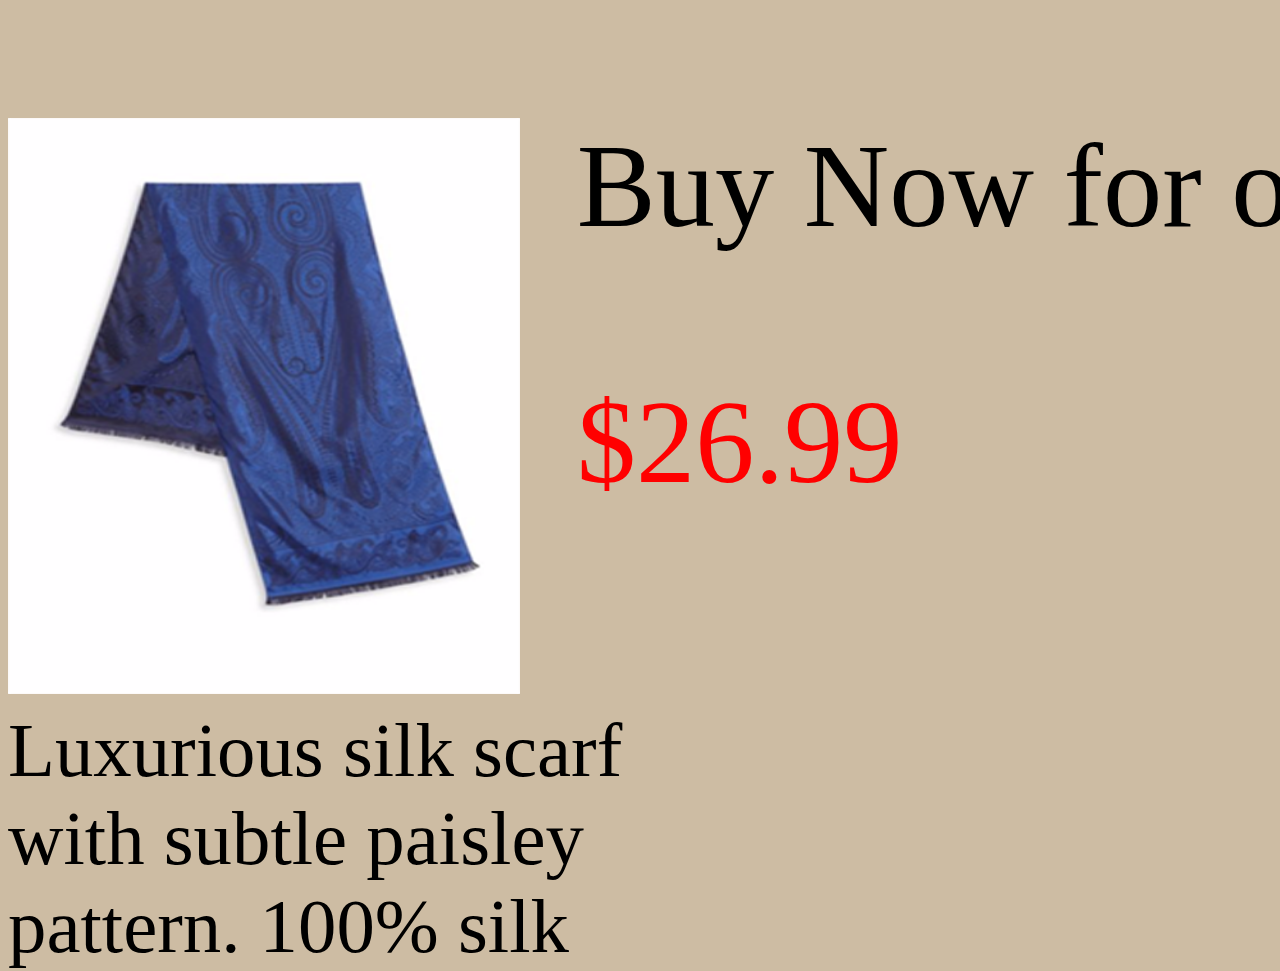
<file: etro_scarf.html>
<!DOCTYPE html>
<html lang="en">
  <head>
    <title>Etro Scarf</title>
    <meta charset="utf-8"> 
    <link rel="stylesheet" type="text/css" href="styles/page_items.css">
  </head>
  <body>
    <img srcset="images/etro-300.png 250w, images/etro-400.png 400w, images/etro-800.png 800w"
         sizes="(max-width: 800px) 250px, (max-width: 1600px) 400px, (min-width:1601px) 800px" alt="blue scarf"
         src="images/etro-400.png">
    <h1></h1>
    <script src="#"></script>
    <section class="byNow"><p>Buy Now for only: </p>
                            <p class="prices">$26.99</p></section>
    <p class="description">Luxurious silk scarf with subtle paisley pattern. 100% silk</p>

<p> </p>
  </body>
  
</html>
</file>
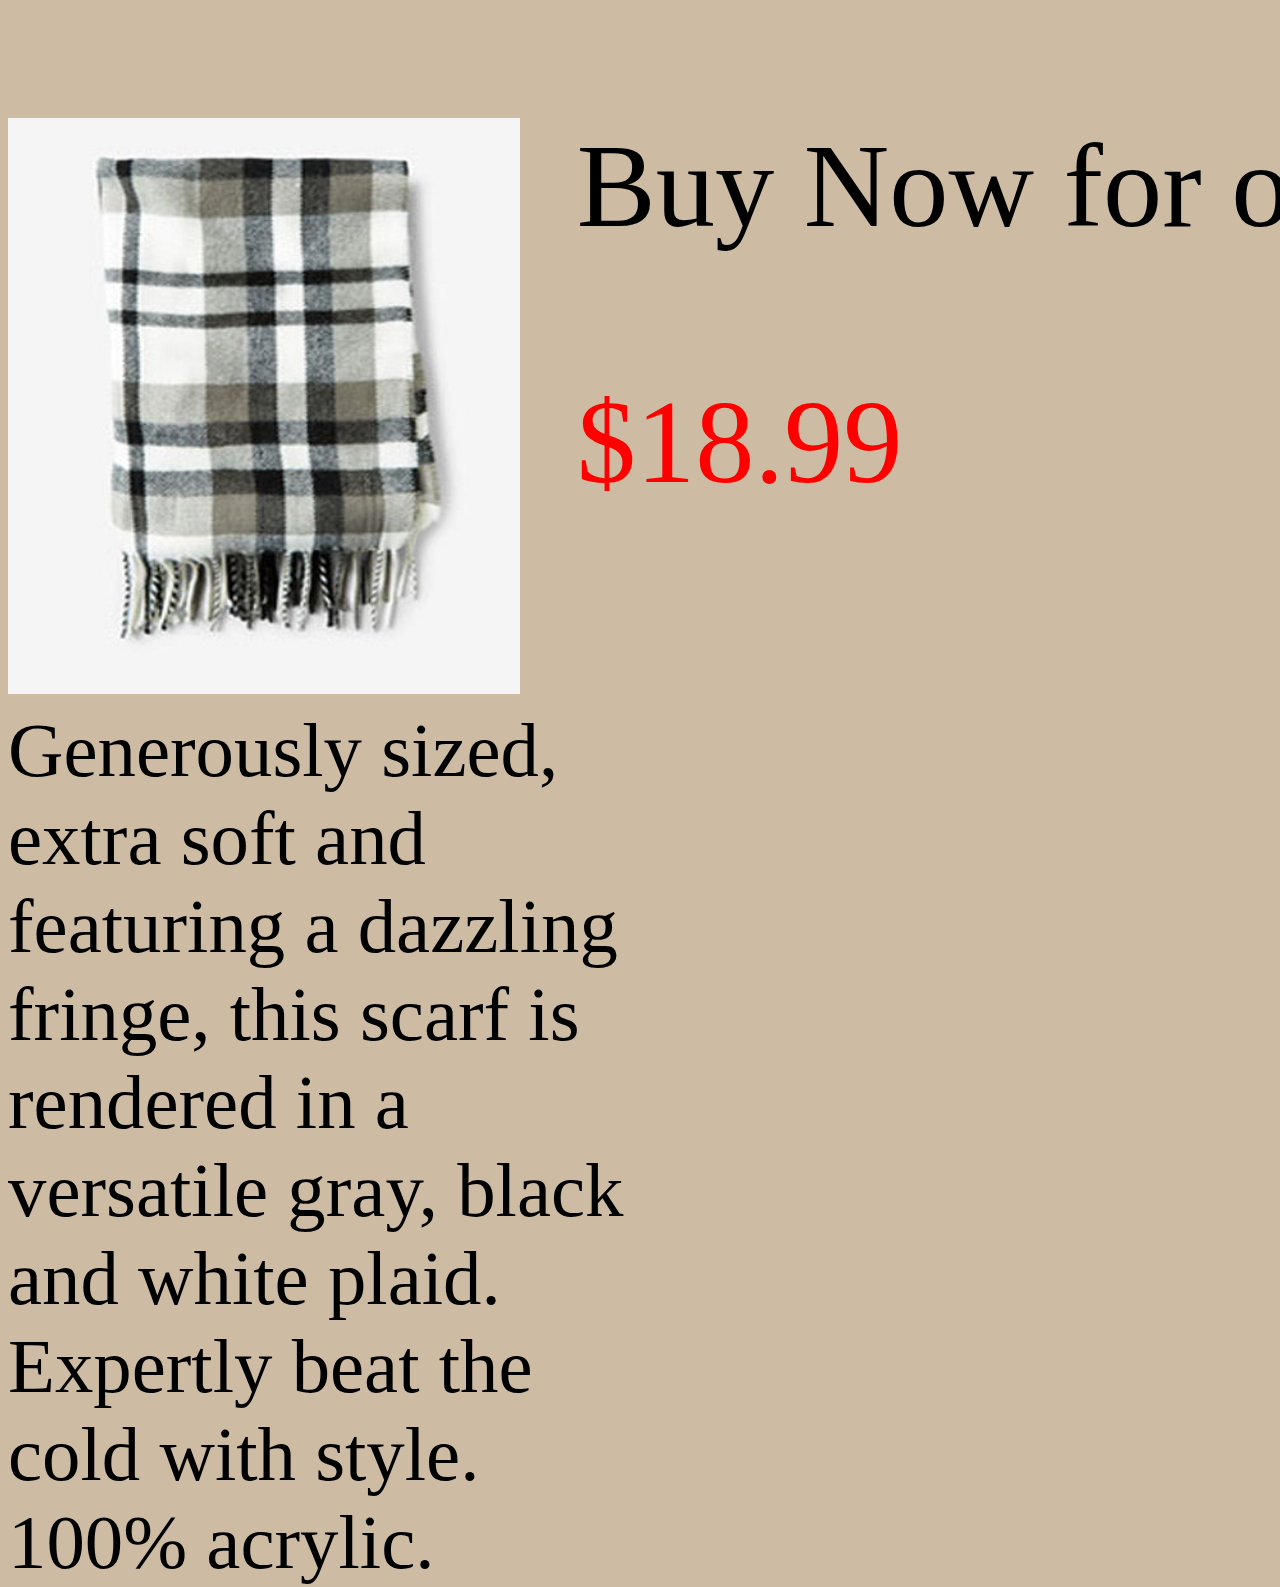
<file: Fringed-plaid_scarf.html>
<!DOCTYPE html>
<html lang="en">
  <head>
    <title>Fringed plaid scarf</title>
    <meta charset="utf-8">
    <link rel="stylesheet" type="text/css" href="styles/page_items.css">
  </head>
  <body>
     <img srcset= "images/fringed-plaid.jpeg 250w, images/fringed-plaid-400.jpg 400w, images/fringed-plaid-800.jpg 800w"
         sizes="(max-width: 800px) 250px, (max-width: 1600px) 400px, (min-width: 1601px) 800px"
          src="images/fringed-plaid-400.jpg" alt="fringed scarf">
    <h1></h1>
    <script src="#"></script>
      <section class="byNow"><p>Buy Now for only: </p>
   <p class="prices">$18.99</p></section>
    <p class="description">
     Generously sized, extra soft and featuring a dazzling fringe, this scarf is rendered in a versatile gray, black and white plaid. Expertly beat the cold with style. 100% acrylic.</p>
<p> </p>
  </body>
</html>
</file>
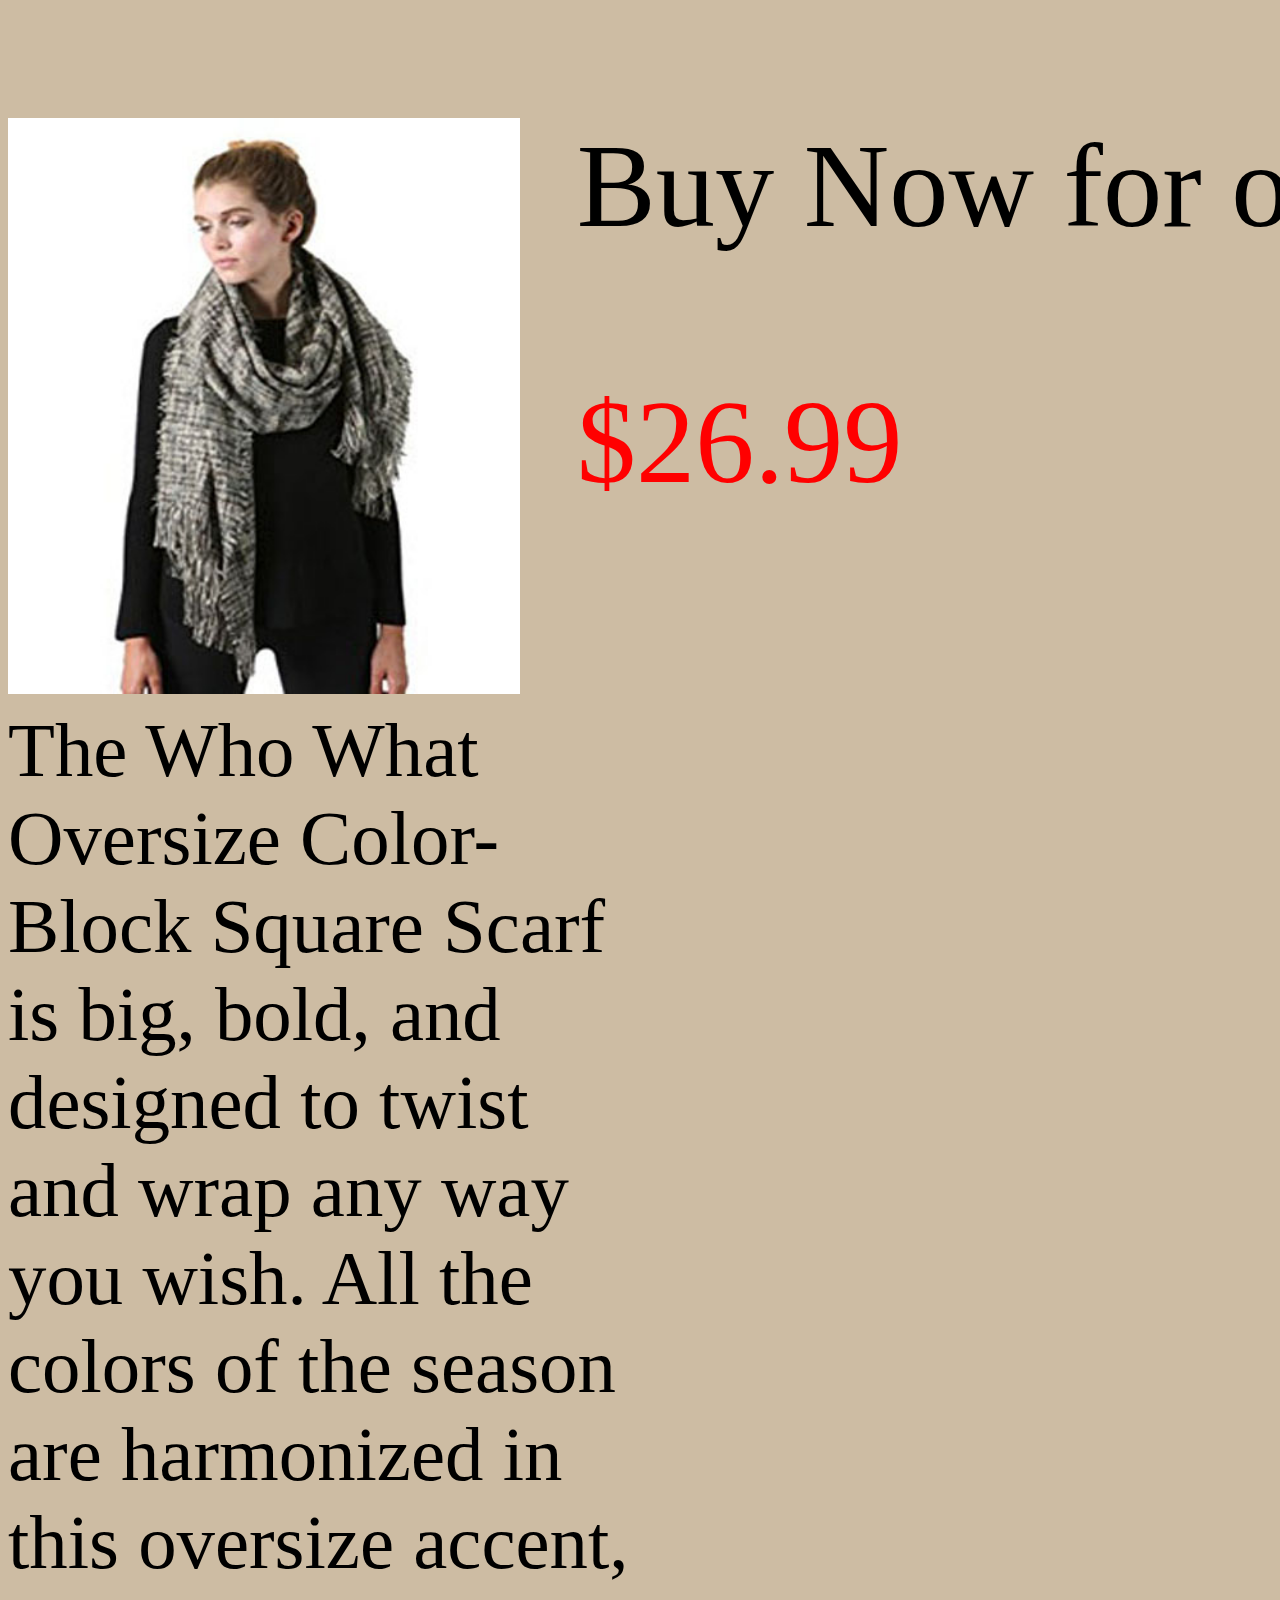
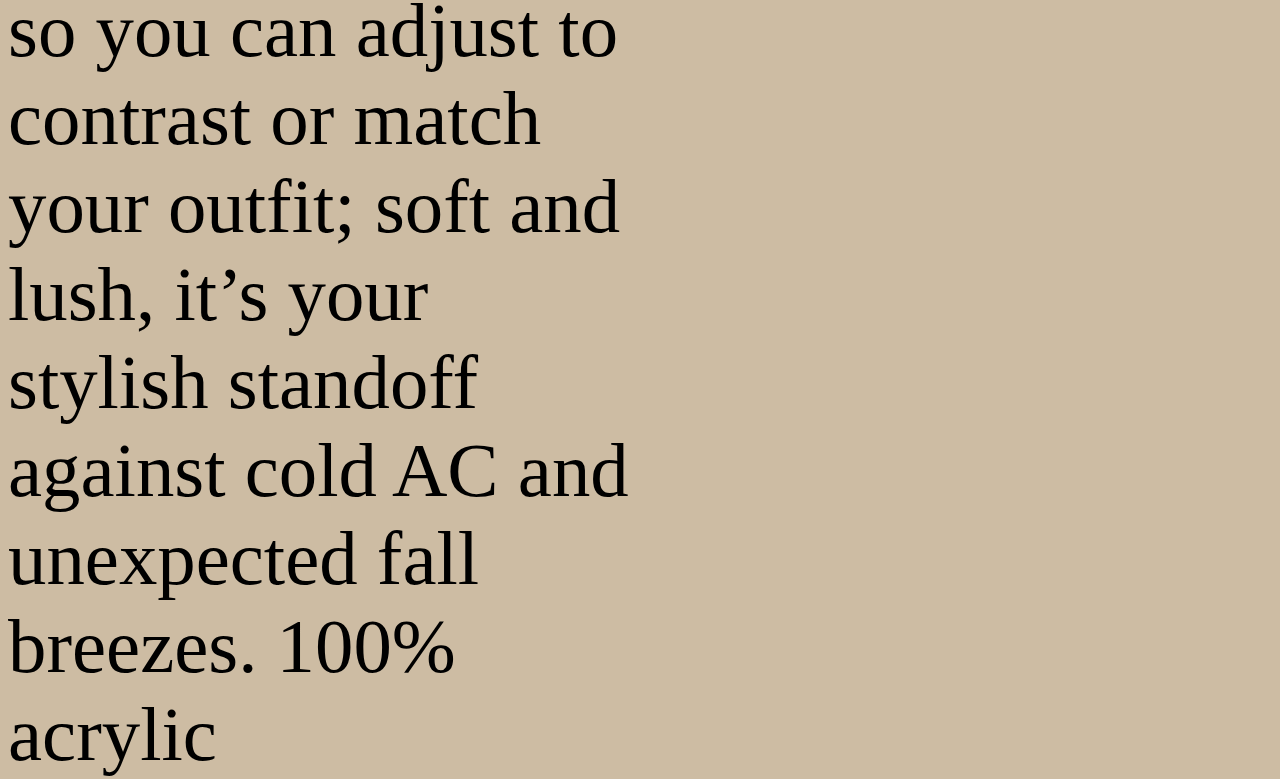
<file: grey-shredd_scarf.html>
<!DOCTYPE html>
<html lang="en">
  <head>
    <title>Grey Shredd</title>
    <meta charset="utf-8">
     <link rel="stylesheet" type="text/css" href="styles/page_items.css">
  </head>
  <body>
    <img srcset="images/grey_shredd.jpg 250w, images/grey_shredd-400.jpg 400w, images/grey_shredd-800.jpg 800w"
         sizes="(max-width: 800px) 250px, (max-width: 1600px) 400px, (max-width: 1601px) 800px"
         src="images/grey_shredd-400.jpg" alt="black and white scarf">
    <h1></h1>
    <script src="#"></script>
    <section class="byNow">
      <p>Buy Now for only: </p>
                            <p class="prices">$26.99</p></section>
    <p class="description">The Who What Oversize Color-Block Square Scarf is big, bold, and designed to twist and wrap any way you wish. All the colors of the season are harmonized in this oversize accent, so you can adjust to contrast or match your outfit; soft and lush, it’s your stylish standoff against cold AC and unexpected fall breezes. 100% acrylic</p>
<p> </p>
  </body>
  
</html>
</file>
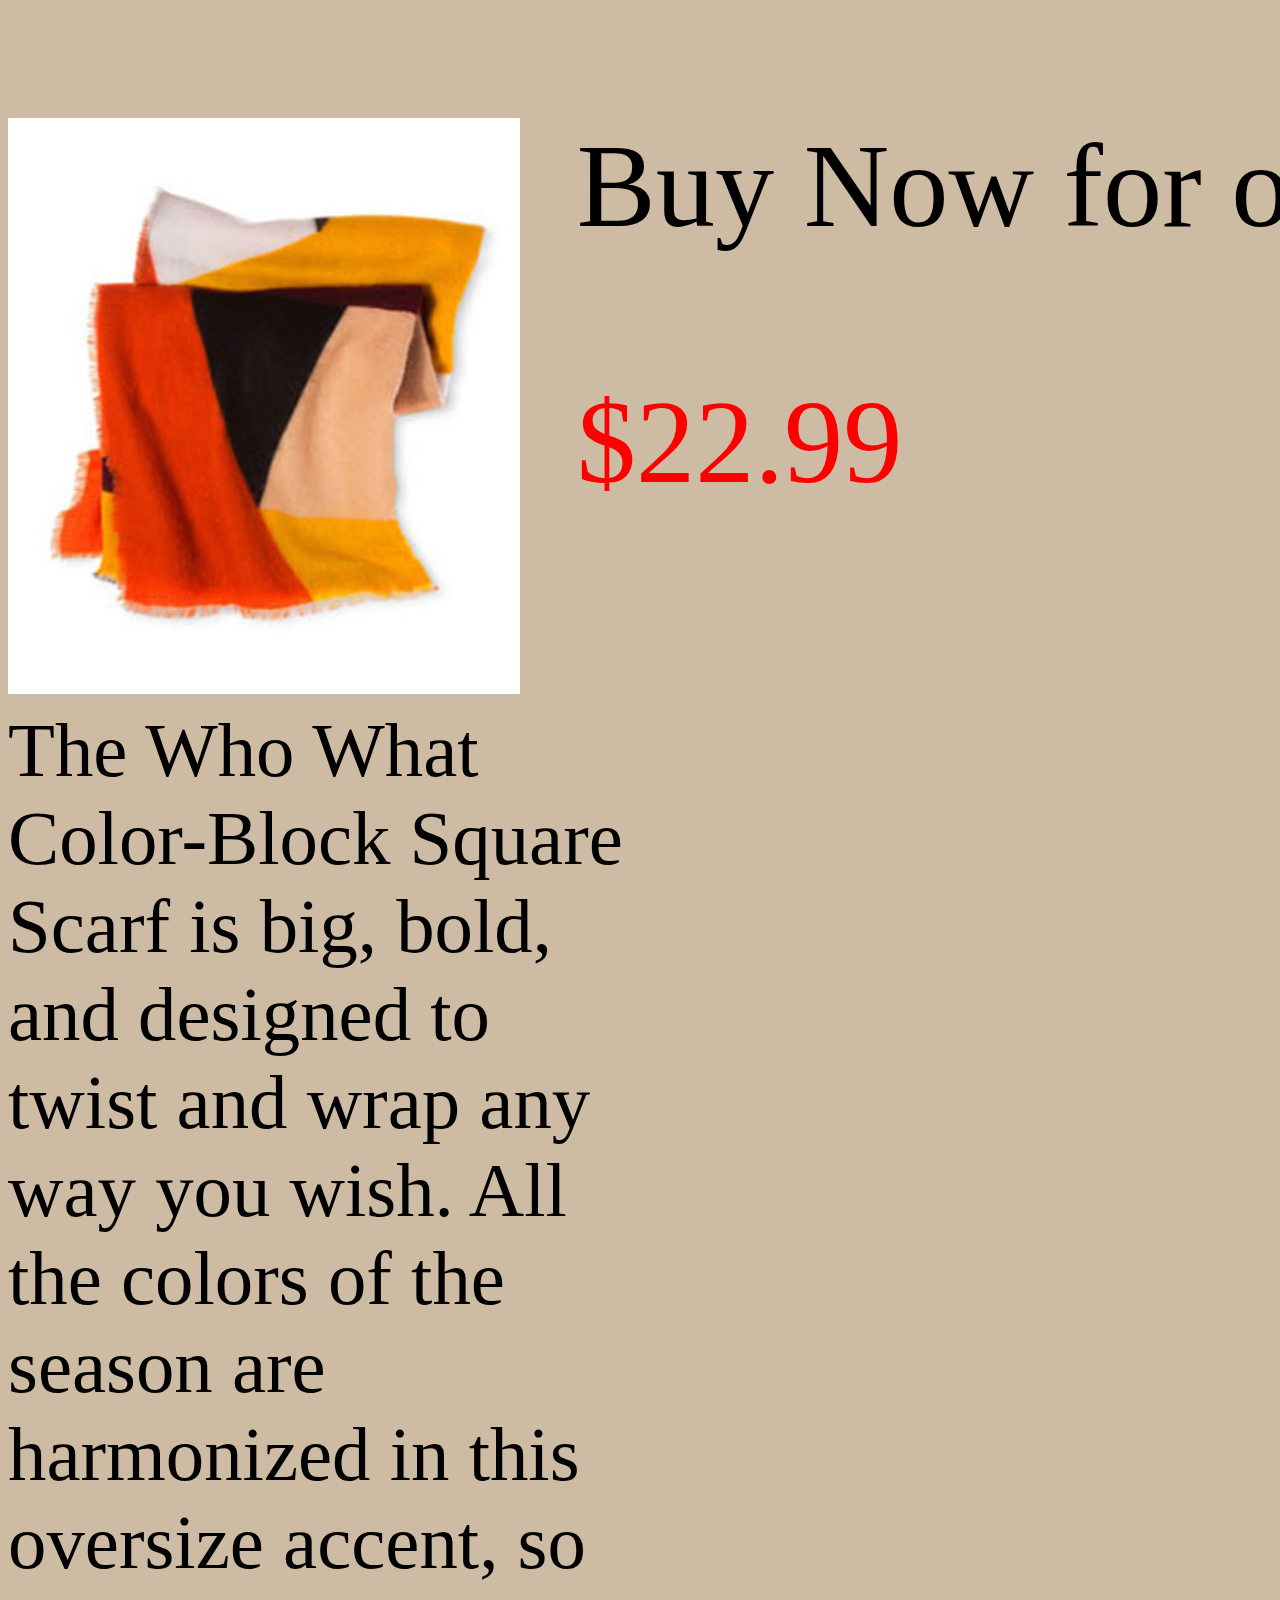
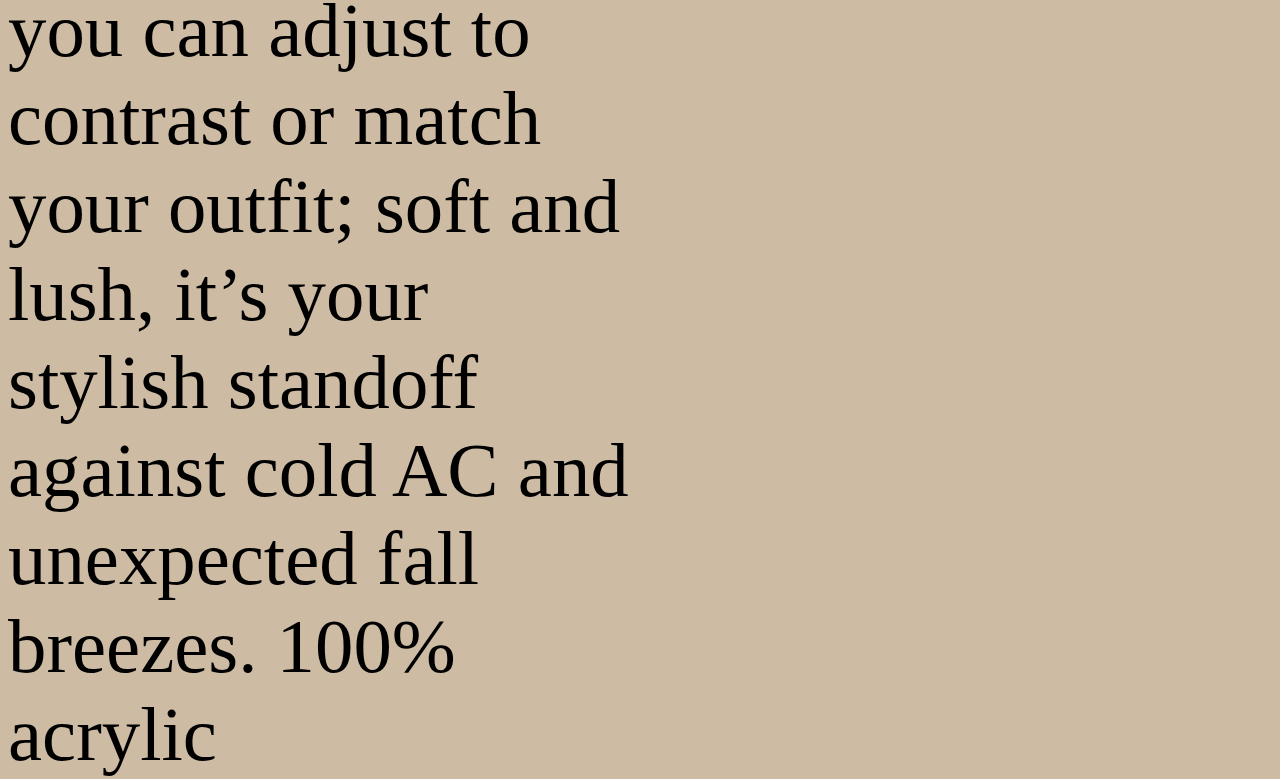
<file: multi-color_scarf.html>
<!DOCTYPE html>
<html lang="en">
  <head>
    <title>Multi-color scarf</title>
    <meta charset="utf-8"> 
     <link rel="stylesheet" type="text/css" href="styles/page_items.css">
  </head>
  <body>
    <img srcset="images/multi-color.jpeg 250w, images/multi-color-400.jpg 400w, images/multi-color-800.jpg 800w"
         sizes="(max-width: 800px) 250px, (max-width: 1600px) 400px, (min-width:1601px) 800px" alt="red, black and orange scarf"
         src="images/multi-color-400.jpg">
    <h1></h1>
    <script src="#"></script>
     <section class="byNow"><p>Buy Now for only: </p>
                            <p class="prices">$22.99</p></section>
    <p class="description">The Who What  Color-Block Square Scarf is big, bold, and designed to twist and wrap any way you wish. All the colors of the season are harmonized in this oversize accent, so you can adjust to contrast or match your outfit; soft and lush, it’s your stylish standoff against cold AC and unexpected fall breezes. 100% acrylic</p>


<p> </p>
  </body>
  
</html>
</file>
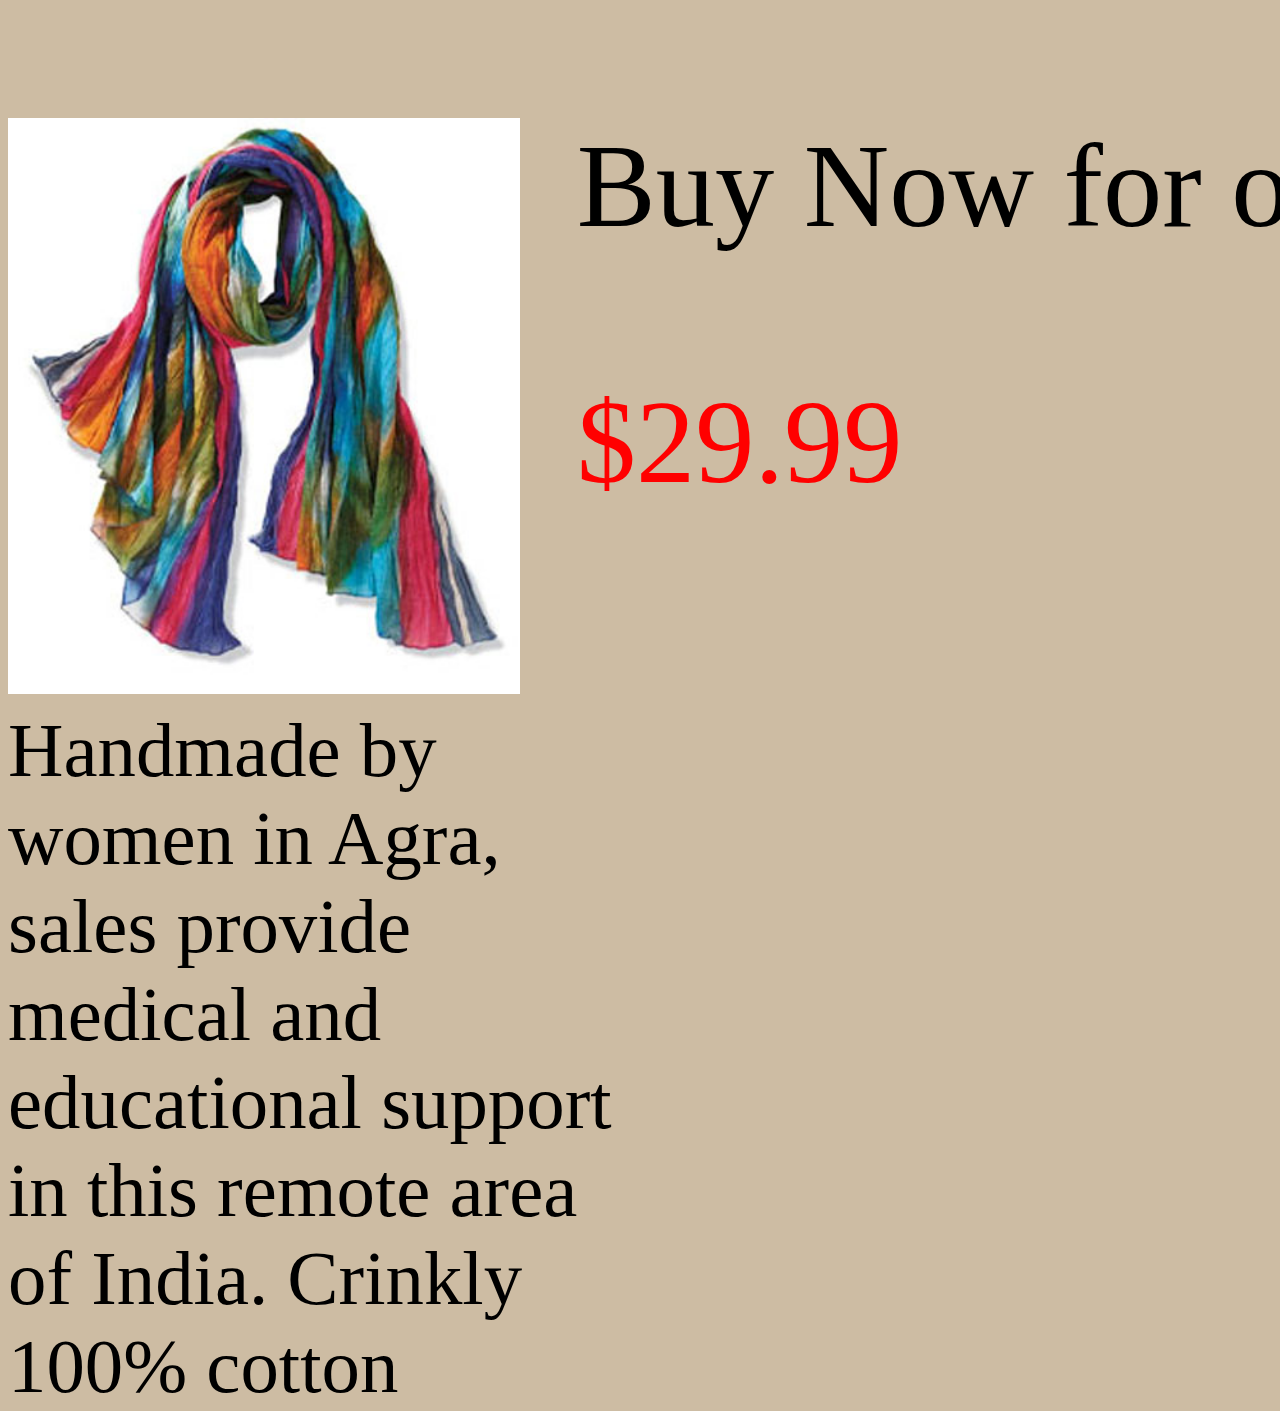
<file: Northern-lights_scarf.html>
<!DOCTYPE html>
<html lang="en">
  <head>
    <title>Northern Lights</title>
    <meta charset="utf-8"> 
    <link rel="stylesheet" type="text/css" href="styles/page_items.css">
  </head>
  <body>
    <img srcset="images/northern-lights.jpg 250w, images/northern-lights-400.jpg 400w, images/northern-lights-800.jpg 800w"
         sizes="(max-width:800px) 250px, (max-width:1600px) 400px, (min-width: 1601px) 800px" alt="product image"
         src="images/northern-lights-400.jpg">
    <h1></h1>
    <script src="#"></script>
     <section class="byNow"><p>Buy Now for only: </p>
                            <p class="prices">$29.99</p></section>
    <p class="description">Handmade by women in Agra, sales provide medical and educational support in this remote area of India. Crinkly 100% cotton</p>

<p> </p>
  </body>
  
</html>
</file>
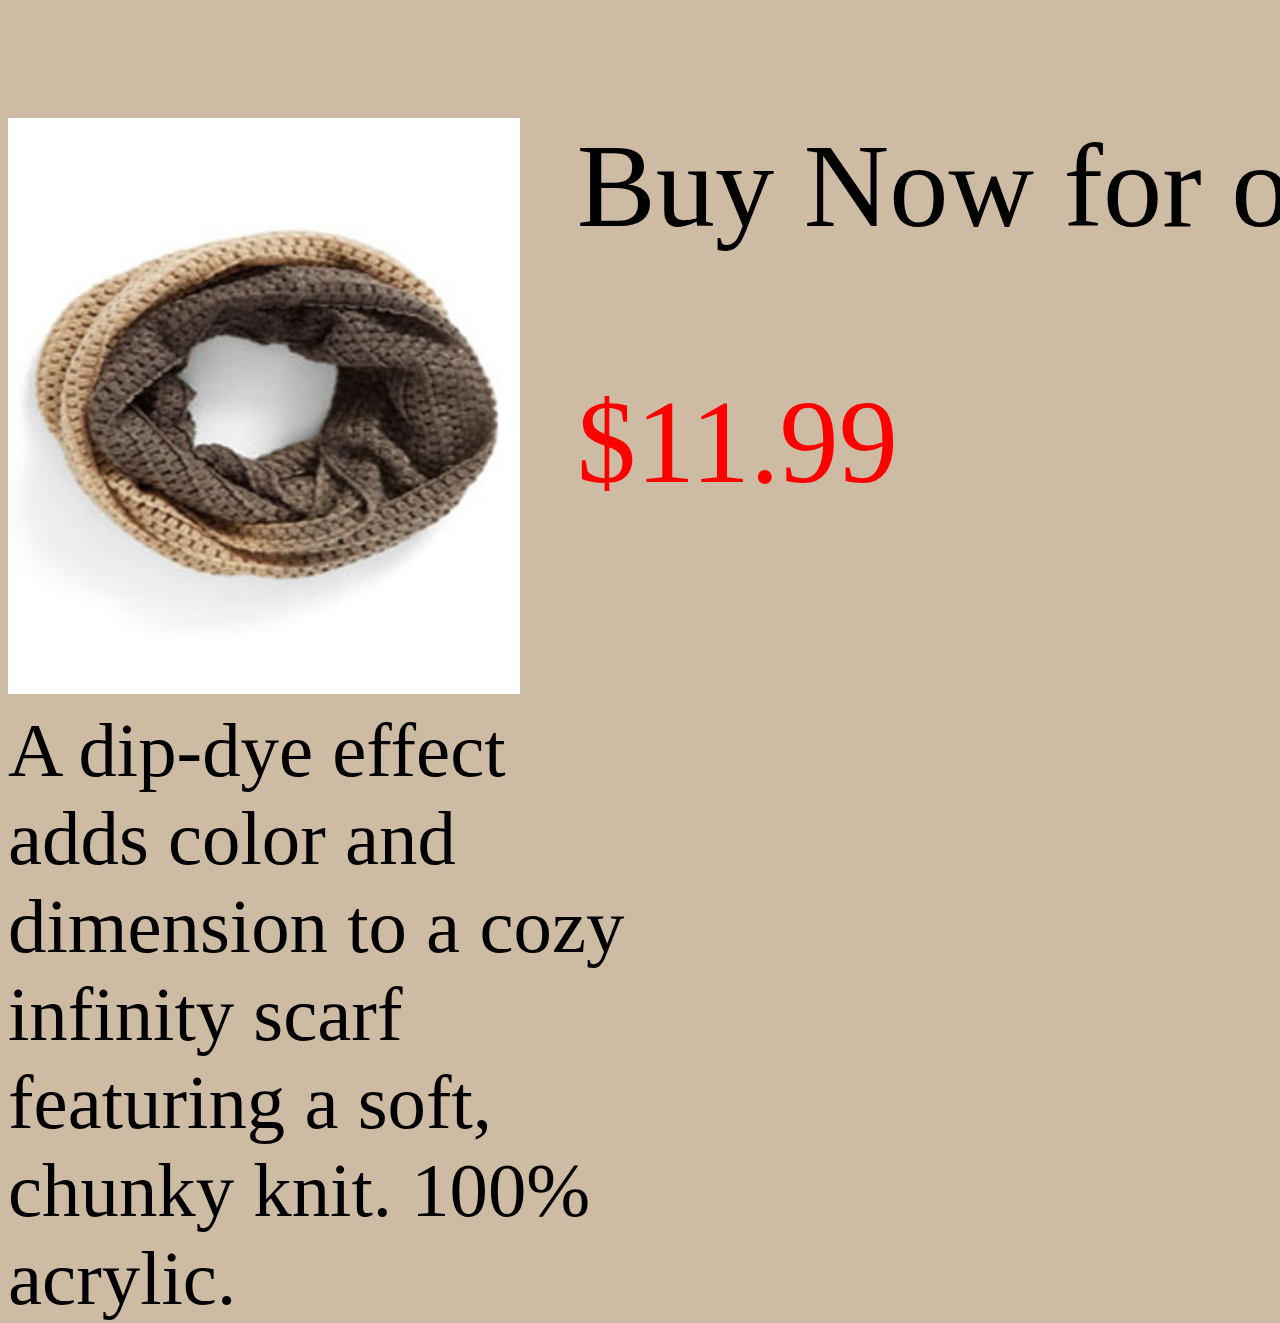
<file: ombre-infinity_scarf.html>
<!DOCTYPE html>
<html lang="en">
  <head>
    <title>Ombre ININITY</title>
    <meta charset="utf-8"> 
     <link rel="stylesheet" type="text/css" href="styles/page_items.css">
  </head>
  <body>
    <img srcset="images/ombre-infinity.jpg 250w, images/ombre-infinity-400.jpg 400w, images/ombre-infinity-800.jpg 800w"
         sizes="(max-width: 800px) 250px, (max-width: 1600px) 400px, (min-width: 1601px) 800px"
         src="images/ombre-infinity-400.jpg" alt="infinity scarf">
    <h1></h1>
    <script src="#"></script>
    <section class="byNow"><p>Buy Now for only: </p>
      <p class="prices">$11.99</p></section>

    
      <p class="description">A dip-dye effect adds color and dimension to a cozy infinity scarf featuring a soft, chunky knit. 100% acrylic. </p>
<p> </p>
  </body>
  
</html>
</file>
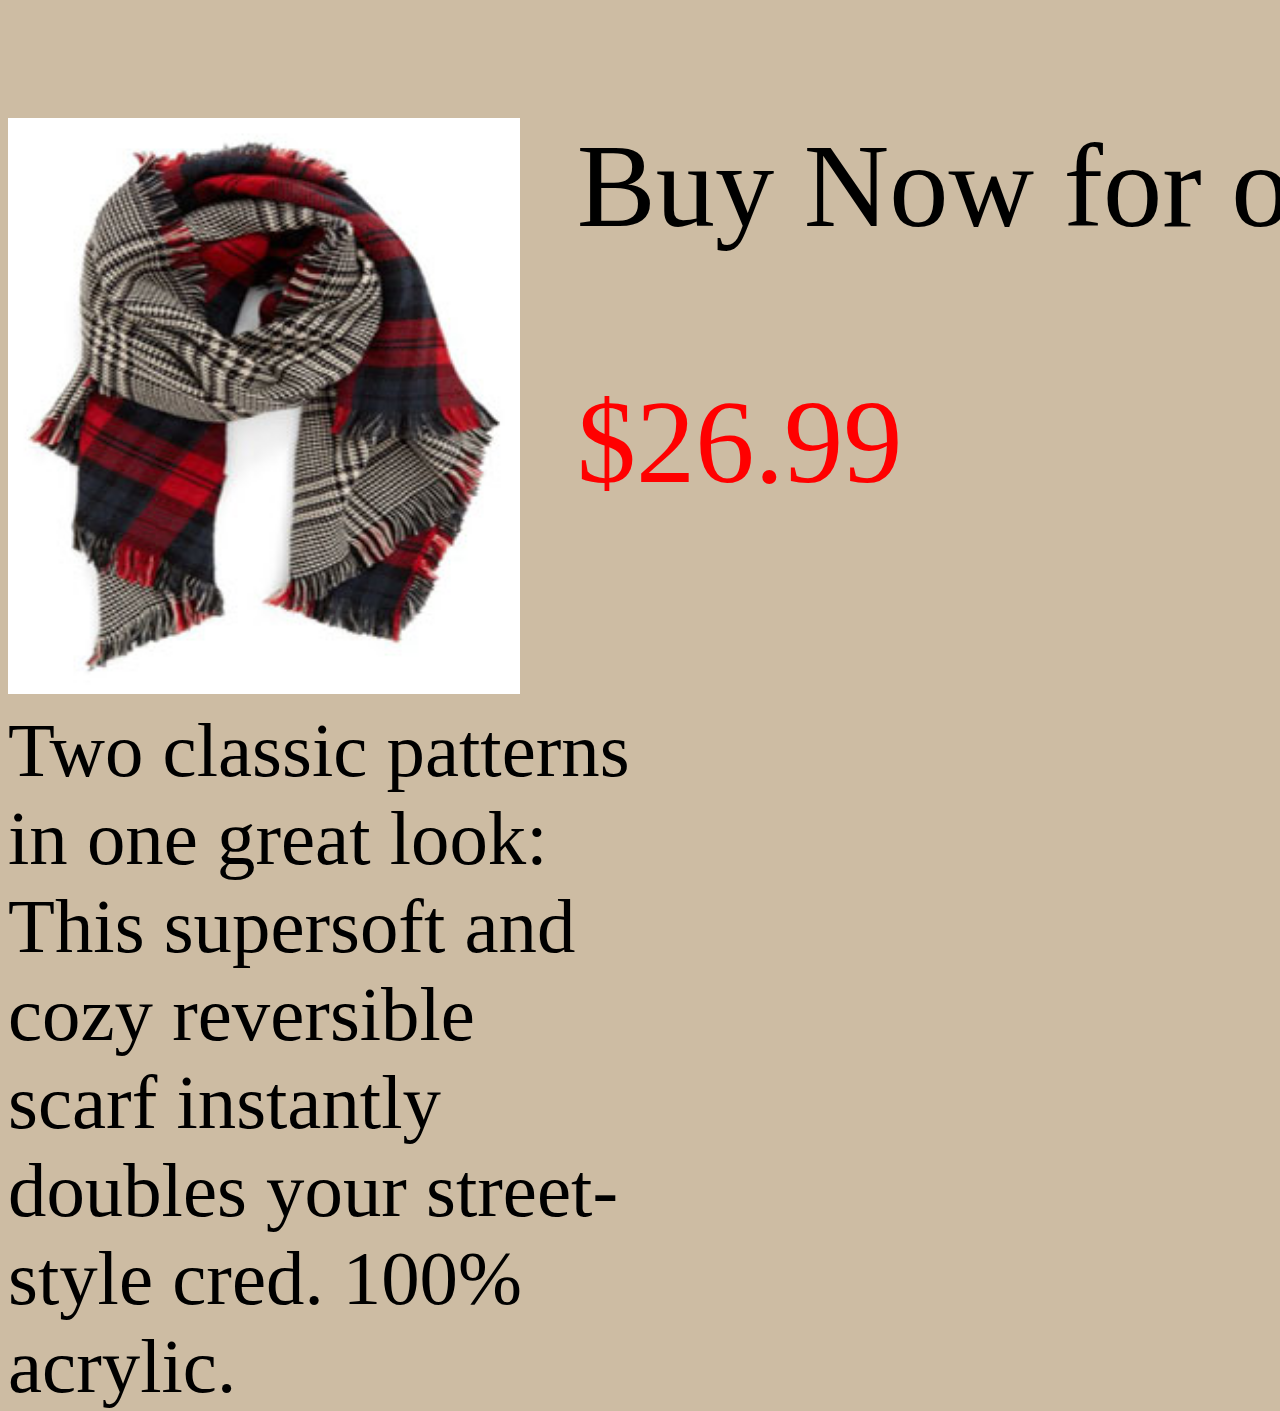
<file: reversable-plaid_scarf.html>
<!DOCTYPE html>
<html lang="en">
  <head>
    <title>reversable plaid</title>
    <meta charset="utf-8"> 
     <link rel="stylesheet" type="text/css" href="styles/page_items.css">
  </head>
  <body>
    <img srcset="images/reversible-plaid.jpg 250w, images/reversible-plaid-400.jpg 400w, images/reversible-plaid-800.jpg 800w"
        sizes="(min-width: 800px) 250px, (min-width: 1600px) 400px, (max-width: 1601px) 800px"
        src="images/reversible-plaid-400.jpg" alt="red, black and white scarf"> 
    <h1></h1>
    <script src="#"></script>
    <section class="byNow"><p>Buy Now for only: </p>
   <p class="prices">$26.99</p></section>
    <p class="description">Two classic patterns in one great look: This supersoft and cozy reversible scarf instantly doubles your street-style cred. 100% acrylic. </p>
<p> </p>
  </body>
 
</html>
</file>
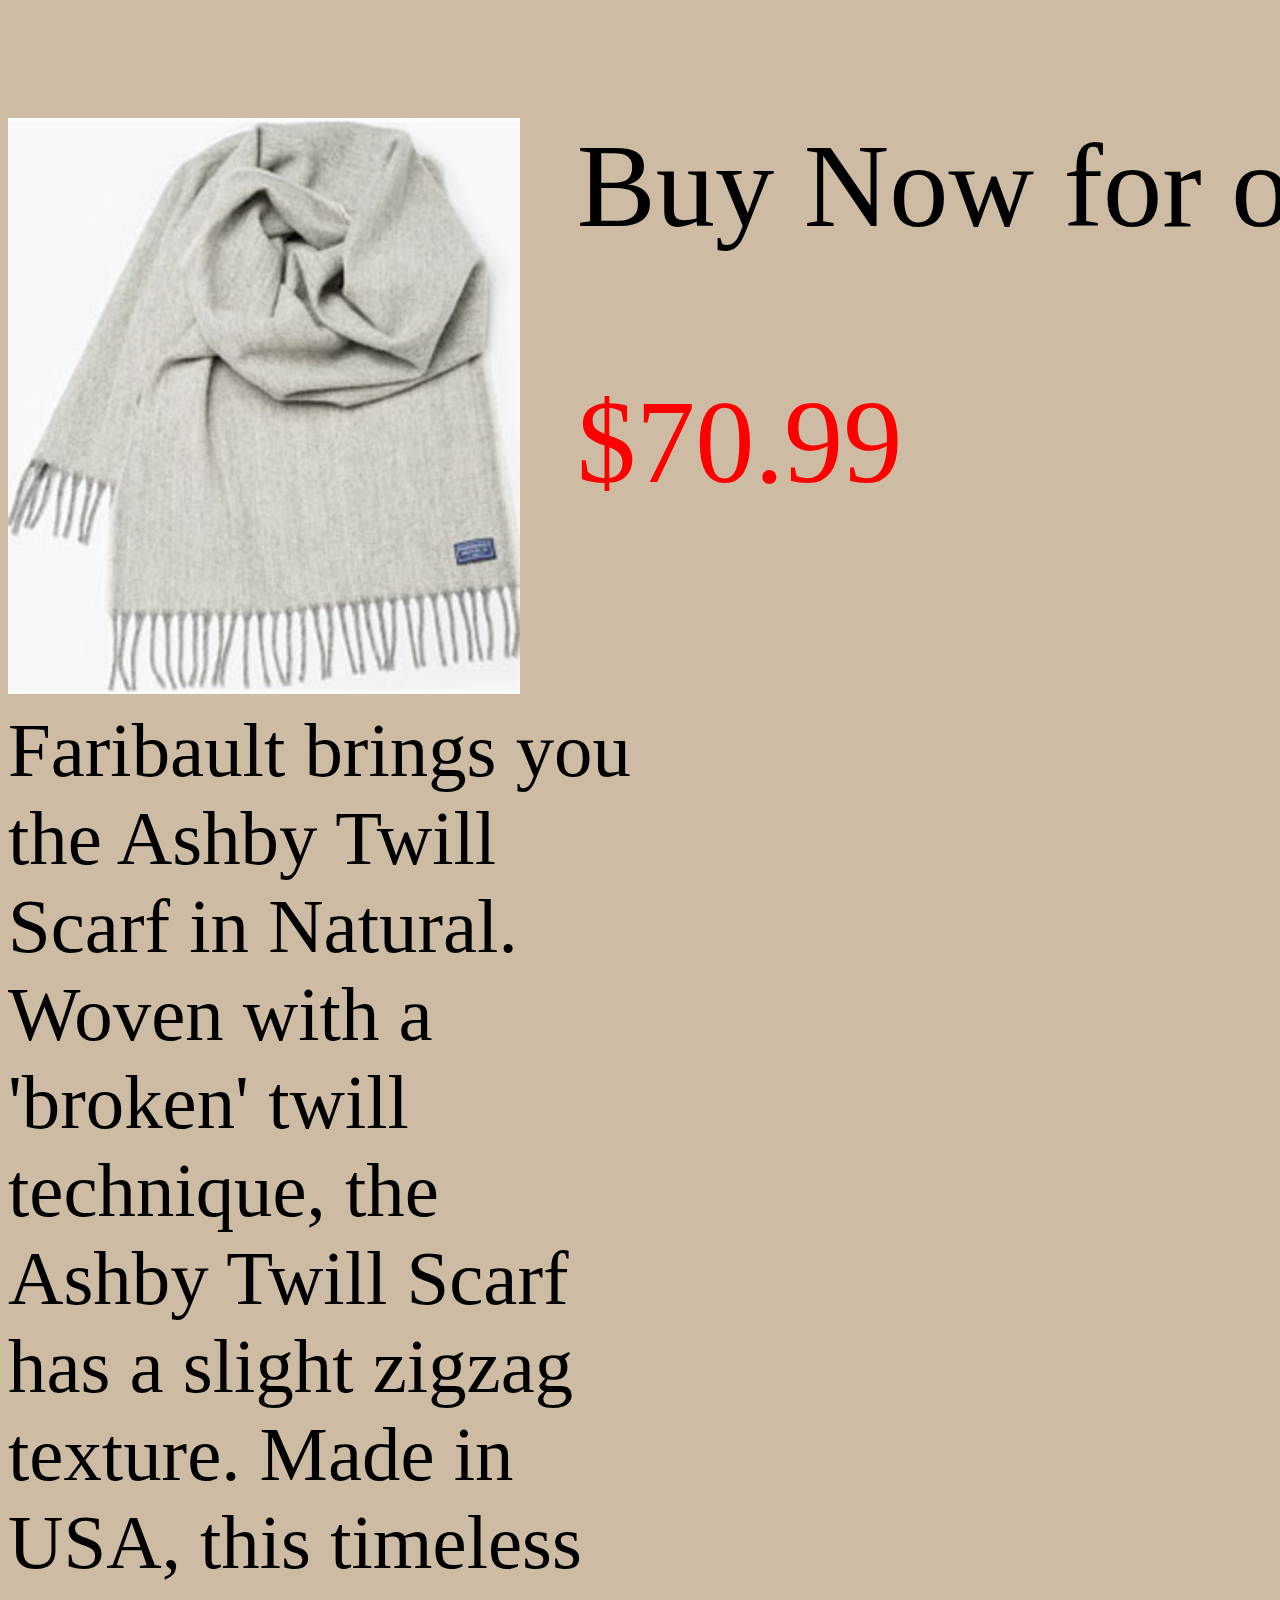
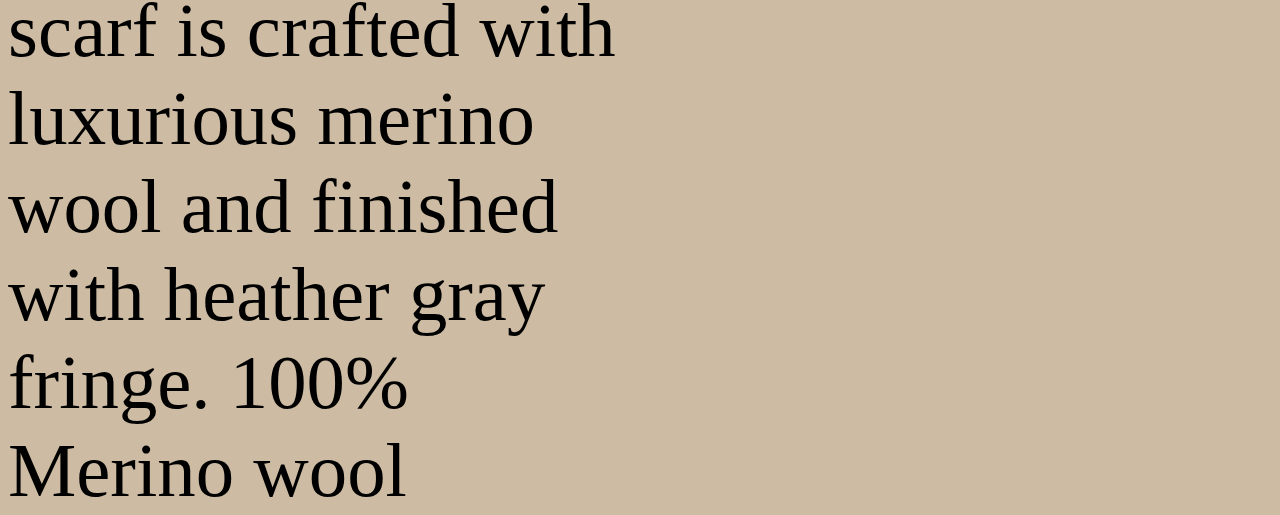
<file: Twill_scarf.html>
<!DOCTYPE html>
<html lang="en">
  <head>
    <title>Twill Scarf</title>
    <meta charset="utf-8">
    <link rel="stylesheet" type="text/css" href="styles/page_items.css">
  </head>
  <body>
    <img srcset="images/twill.jpg 250w, images/twill_400.jpg 400w, /images/twill_800.jpg 800w"
         sizes="(max-width: 800px) 250px, (max-width: 1600px) 400px, (min-width: 1601px) 800px"
         src="images/twill_400.jpg" alt="Twill grey scarf">
    <h1></h1>
   <!-- <script src="#"></script>-->
    <section class="byNow"><p>Buy Now for only: </p>
   <p class="prices">$70.99</p></section>

<p class="description">Faribault brings you the Ashby Twill Scarf in Natural. Woven with a 'broken' twill technique, the Ashby Twill Scarf has a slight zigzag texture. Made in USA, this timeless scarf is crafted with luxurious merino wool and finished with heather gray fringe. 100% Merino wool </p>
<p> </p>
  </body>
  
</html>
</file>
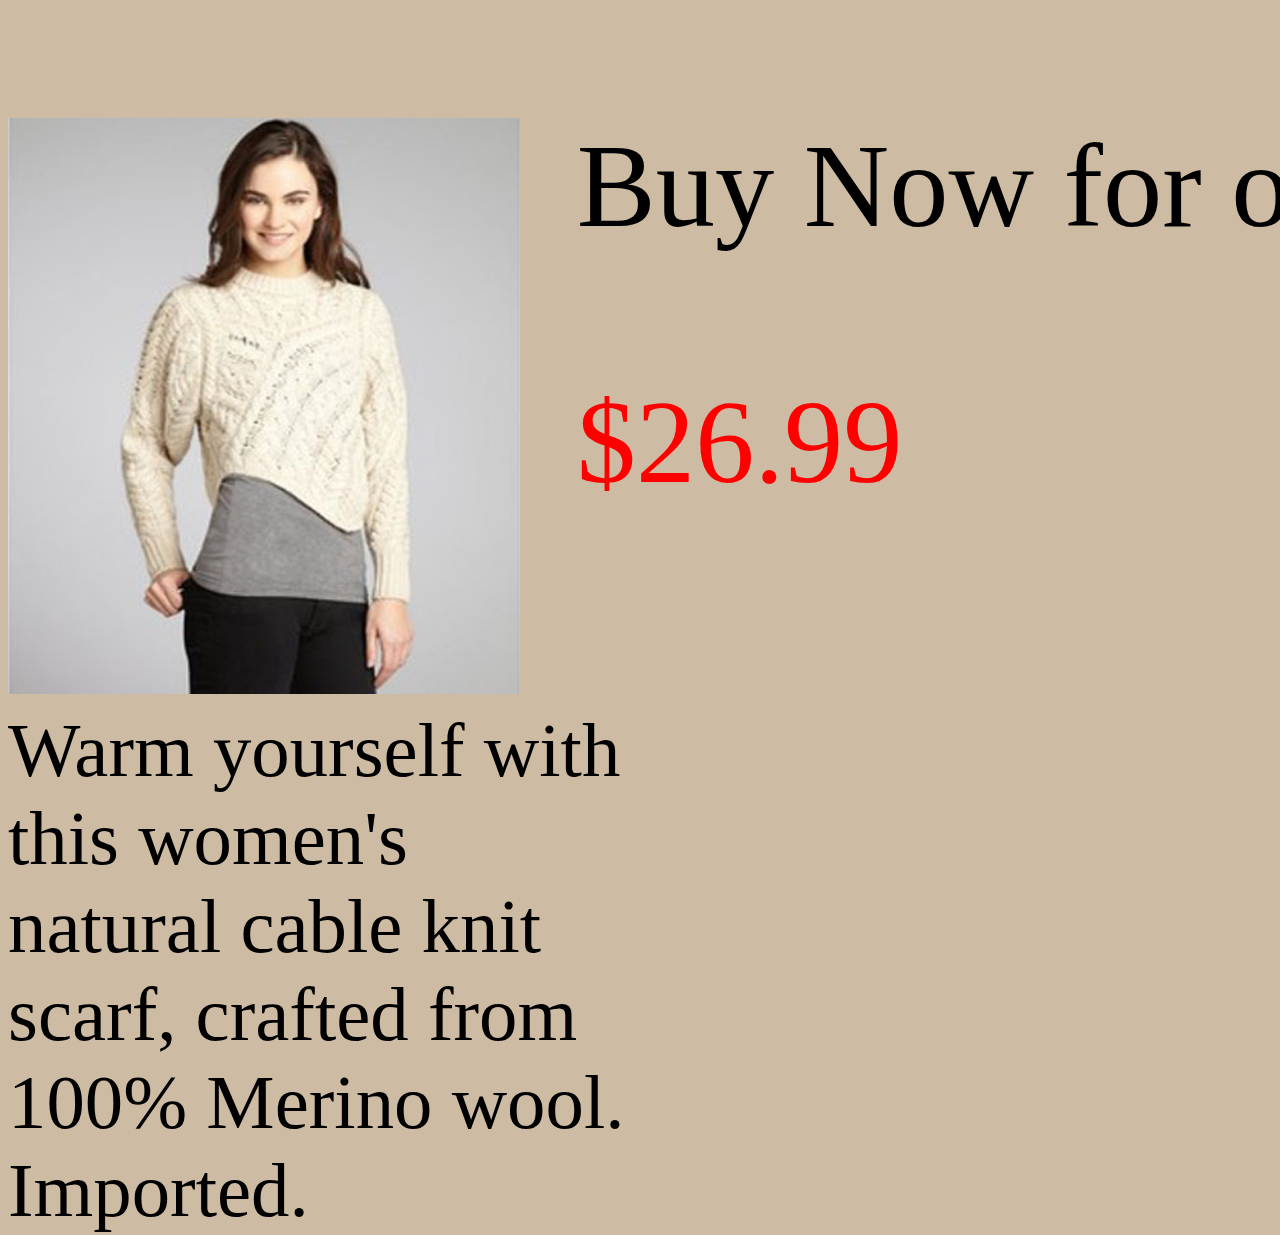
<file: woolcableknit_scarf.html>
<!DOCTYPE html>
<html lang="en">
  <head>
    <title>Wool Cable Knit</title>
    <meta charset="utf-8"> 
    <link rel="stylesheet" type="text/css" href="styles/page_items.css">
  </head>
  <body>
    <picture><img srcset="images/woolCableknit.jpg 250w, images/woolCableknit_400.jpg 400w, images/woolCableknit_800.jpg 800w" class="item-image"
                  sizes="(max-width: 800px) 250px, (max-width: 1600px) 400px, (min-width: 1601px) 800px"
                  src="/images/woolCableknit_800.jpg"
                  alt="scarf"> </picture>
    <h1></h1>
    <script src="#"></script>
    <section class="byNow"><p>Buy Now for only: </p>
                            <p class="prices">$26.99</p></section>

<p class="description">Warm yourself with this women's natural cable knit scarf, crafted from 100% Merino wool. Imported. </p>
  </body>
  
</html>


<!--TOT _______:: make every picture widths of 400 and 800 and max 
apply stylesheet to other 8 pages-->
</file>
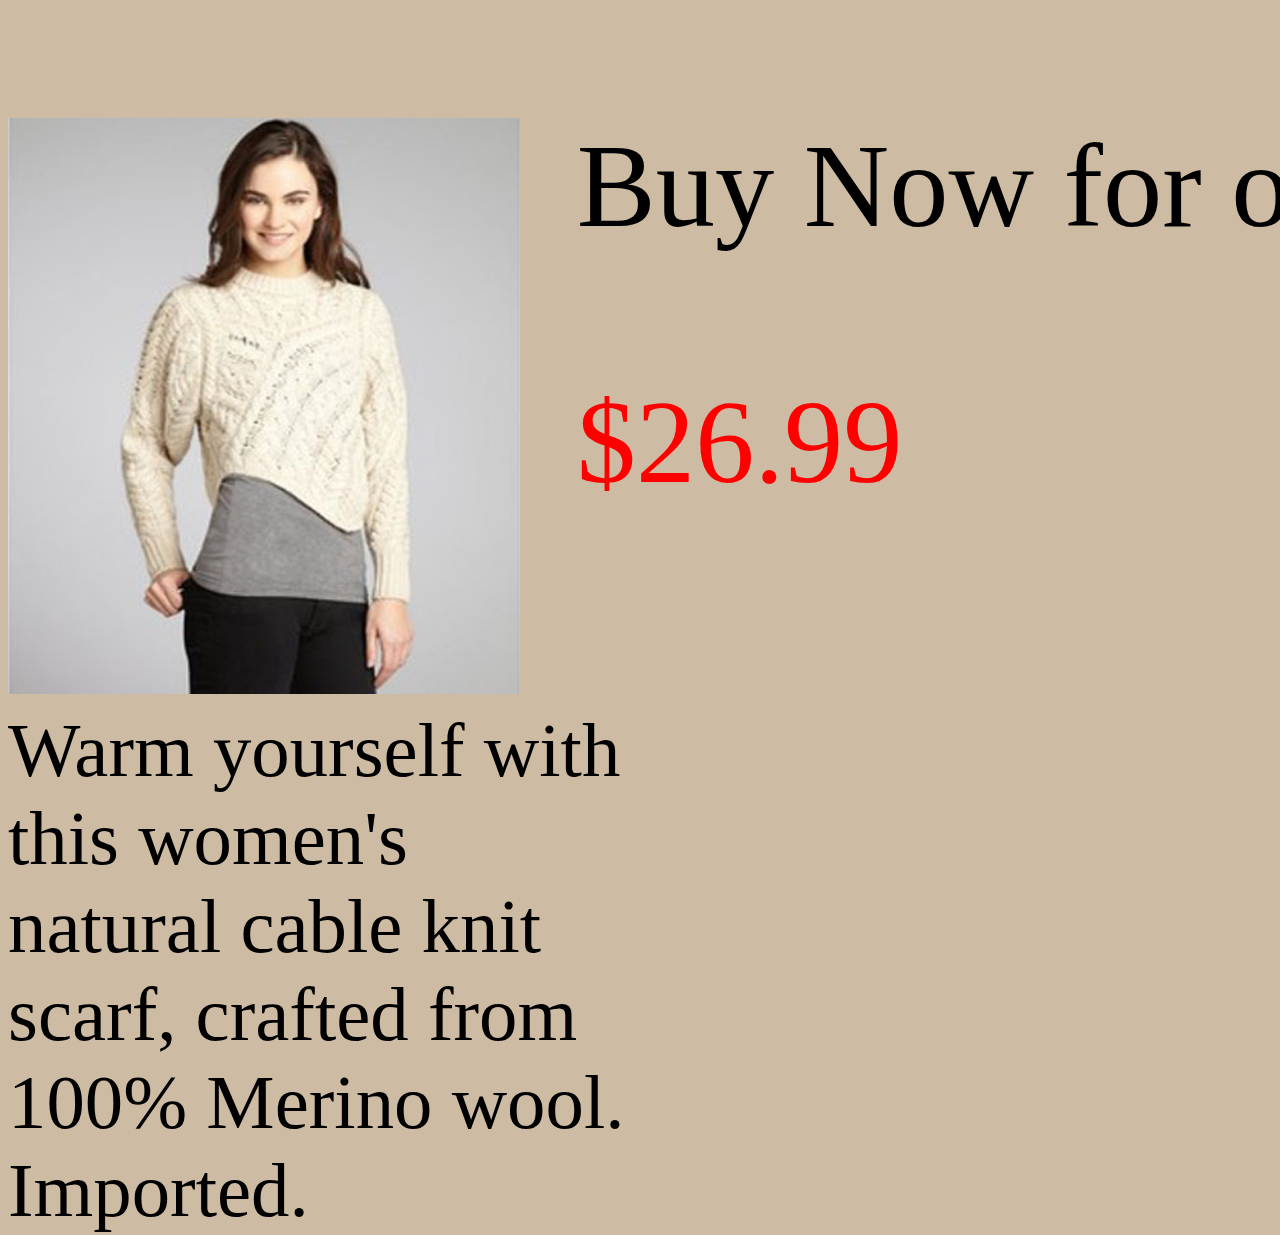
<file: item pages/woolcableknit_scarf.html>
<!DOCTYPE html>
<html>
  <head>
    <title>Wool Cable Knit</title>
    <meta charset="utf-8"> 
    <link rel="stylesheet" type="text/css" href="\styles\page_items.css">
  </head>
  <body>
    <picture><img srcset="/images/woolCableknit.jpg 250w, /images/woolCableknit_400.jpg 400w, /images/woolCableknit_800.jpg 800w" class="item-image"
                  sizes="(max-width: 800px) 250px, (max-width: 1600px) 400px, (min-width: 1601px) 800px"
                  src="/images/woolCableknit_800.jpg"
                  alt="scarf"> </picture>
    <h1></h1>
    <script src=""></script>
    <section class="byNow"><p>Buy Now for only: </p>
                            <p class="prices">$26.99</p></section>

<p class="description">Warm yourself with this women's natural cable knit scarf, crafted from 100% Merino wool. Imported. </p>
  </body>
  
</html>


<!--TOT _______:: make every picture widths of 400 and 800 and max 
apply stylesheet to other 8 pages-->
</file>
<file: styles/page_items.css>
body {
  background-color: #CDBCA3;
  font-size: 20px;
}
img {
  display: inline-block;
  position: absolute;
  height: 45vmax;
  width: 40vmax;
}
 .description{
  height: 25vmin;
  width: 70vmin;
  font-size: 4.8rem;
  position: absolute;
  top: 70%;
  left:;
}
.byNow {
  font-size: 7.4rem;
  height: 10rem;
  width: 100%;
  position: relative;
  top:rem;
  left: 45%;
}

.prices {
  color: red;
}
</file>
